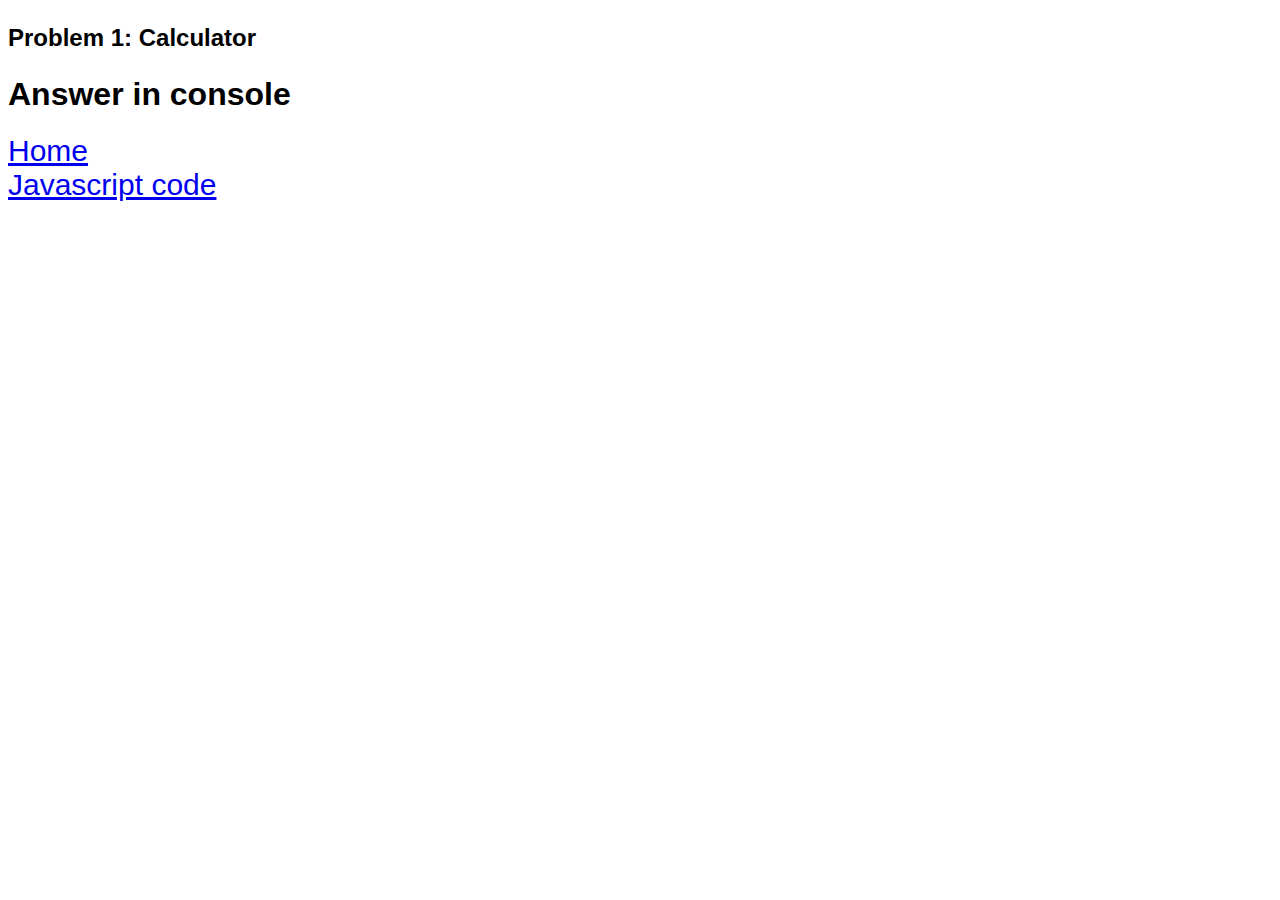
<file: html/p1.html>
<!DOCTYPE html>
<html lang="en">
<head>
    <meta charset="UTF-8">
    <meta http-equiv="X-UA-Compatible" content="IE=edge">
    <meta name="viewport" content="width=device-width, initial-scale=1.0">
    <title>Problem 1</title>
    <link rel="stylesheet" href="../css/style.css">
</head>
<body>
    <h2><P>Problem 1: Calculator</P></h2>
    <h1>Answer in console</h1>
    <a href="../index.html">Home</a>
    <br>
    <a href="../problem1.png" class="problem1">Javascript code</a>
    <script src="../js/p1.js"></script>
</body>
</html>
</file>
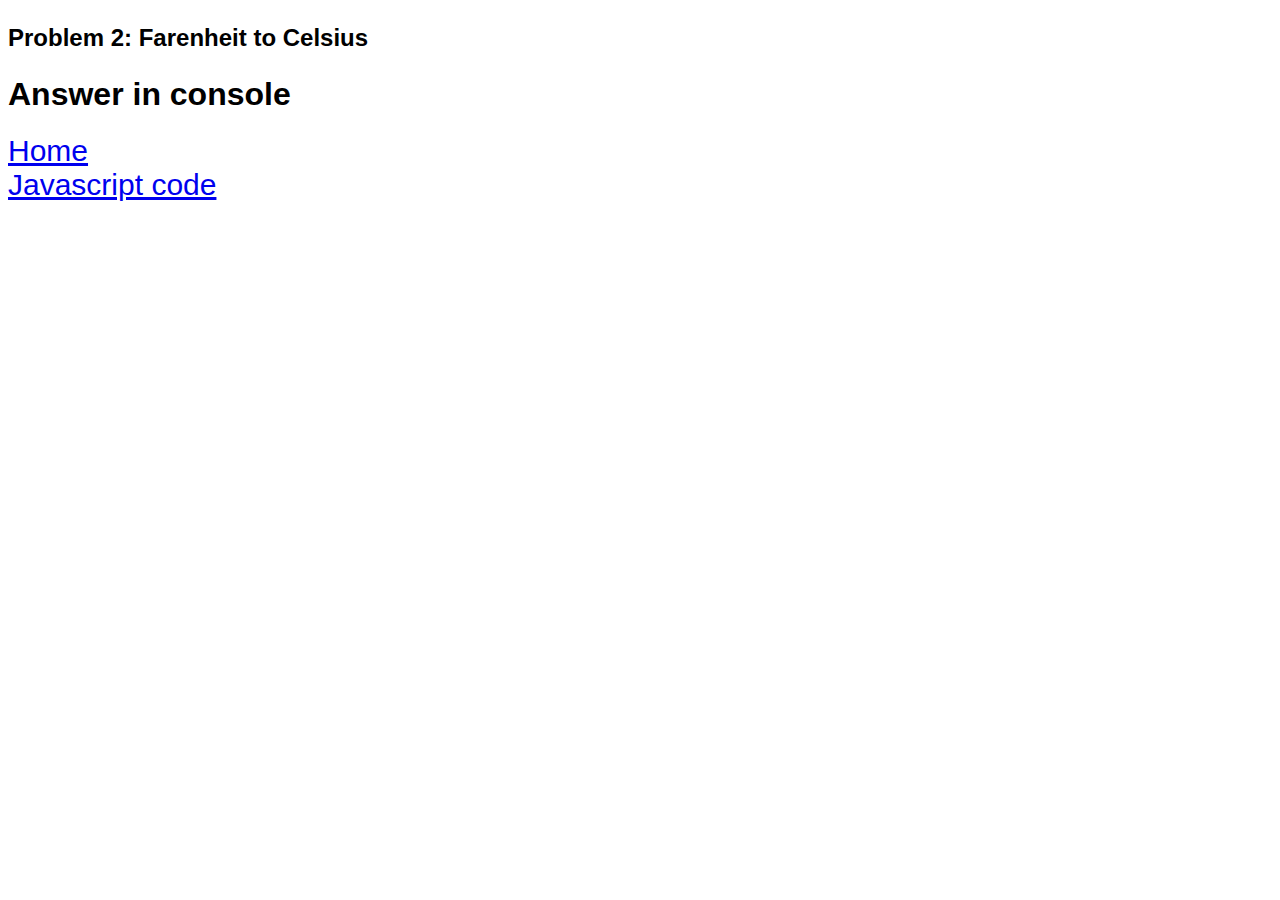
<file: html/p2.html>
<!DOCTYPE html>
<html lang="en">
<head>
    <meta charset="UTF-8">
    <meta http-equiv="X-UA-Compatible" content="IE=edge">
    <meta name="viewport" content="width=device-width, initial-scale=1.0">
    <title>Problem 2</title>
    <link rel="stylesheet" href="../css/style.css">
</head>
<body>
    <h2><P>Problem 2: Farenheit to Celsius</P></h2>
    <h1>Answer in console</h1>
    <a href="../index.html">Home</a>
    <br>
    <a href="../problem2.png" class="problem2">Javascript code</a>
    <script src="../js/p2.js"></script>
</body>
</html>
</file>
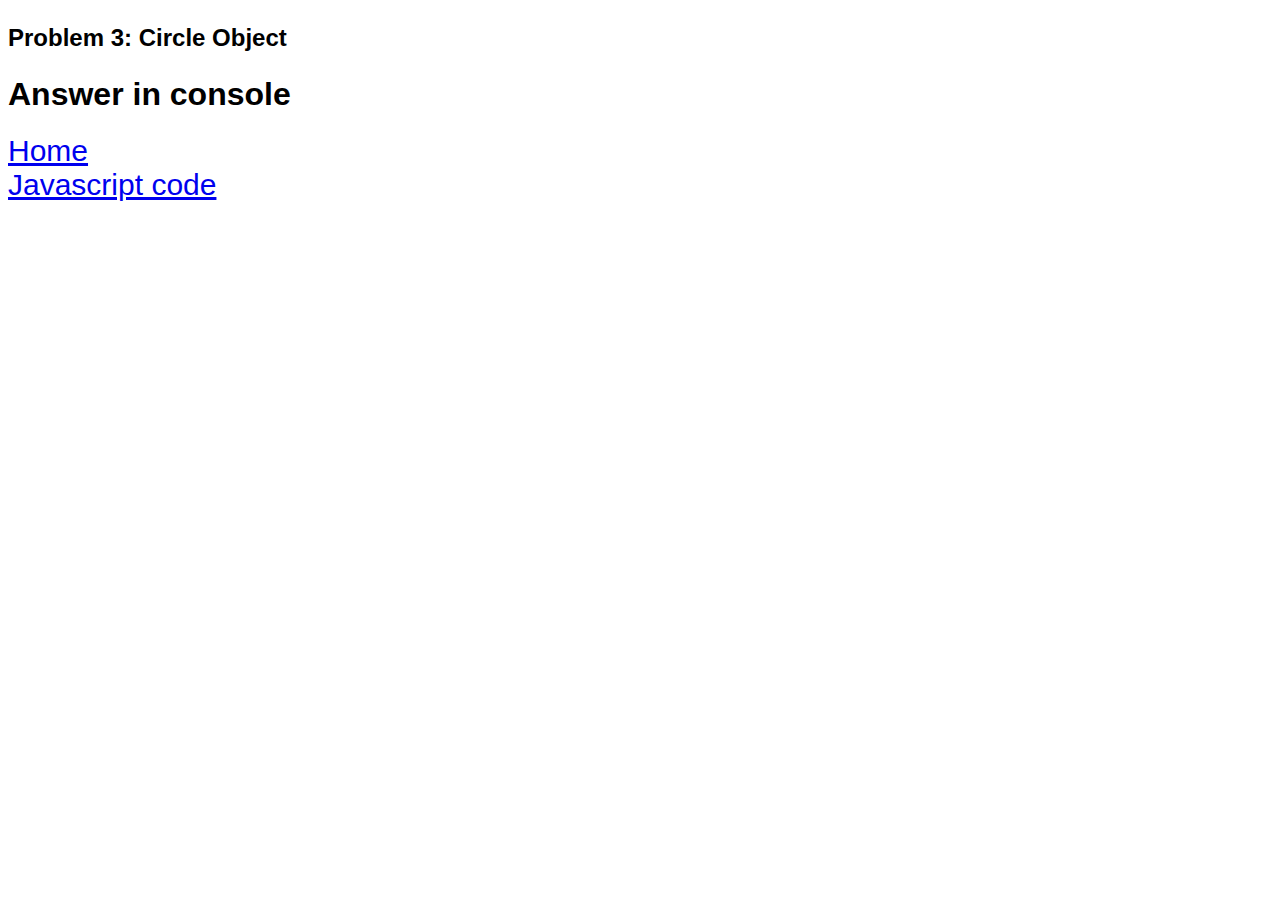
<file: html/p3.html>
<!DOCTYPE html>
<html lang="en">
<head>
    <meta charset="UTF-8">
    <meta http-equiv="X-UA-Compatible" content="IE=edge">
    <meta name="viewport" content="width=device-width, initial-scale=1.0">
    <title>Problem 3</title>
    <link rel="stylesheet" href="../css/style.css">
</head>
<body>
    <h2><P>Problem 3: Circle Object</P></h2>
    <h1>Answer in console</h1>
    <a href="../index.html">Home</a>
    <br>
    <a href="../problem3.png" class="problem3">Javascript code</a>
    <script src="../js/p3.js"></script>
</body>
</html>
</file>
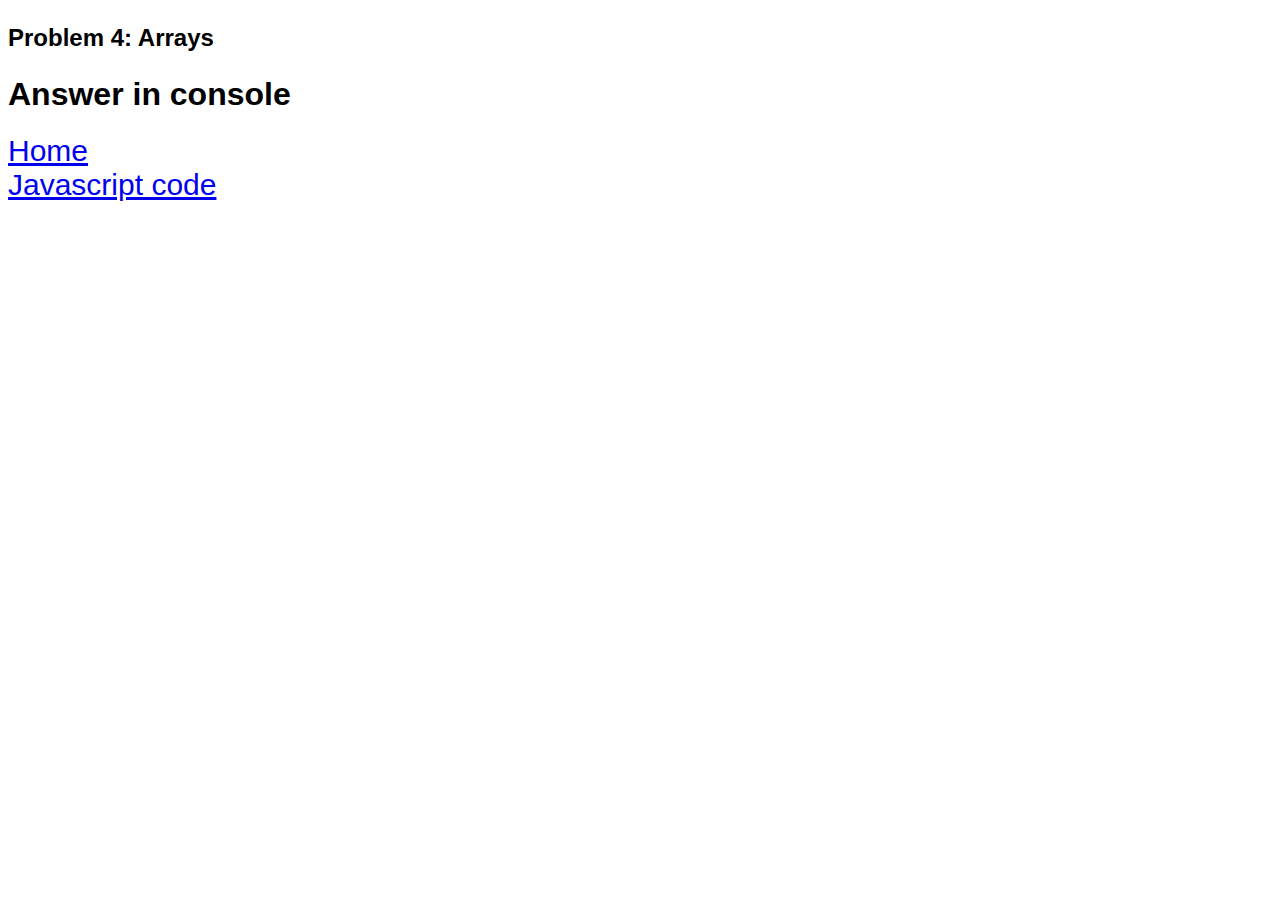
<file: html/p4.html>
<!DOCTYPE html>
<html lang="en">
<head>
    <meta charset="UTF-8">
    <meta http-equiv="X-UA-Compatible" content="IE=edge">
    <meta name="viewport" content="width=device-width, initial-scale=1.0">
    <title>Problem 4</title>
    <link rel="stylesheet" href="../css/style.css">
</head>
<body>
    <h2><P>Problem 4: Arrays</P></h2>
    <h1>Answer in console</h1>
    <a href="../index.html">Home</a>
    <br>
    <a href="../problem4.png" class="problem4">Javascript code</a>
    <script src="../js/p4.js"></script>
</body>
</html>
</file>
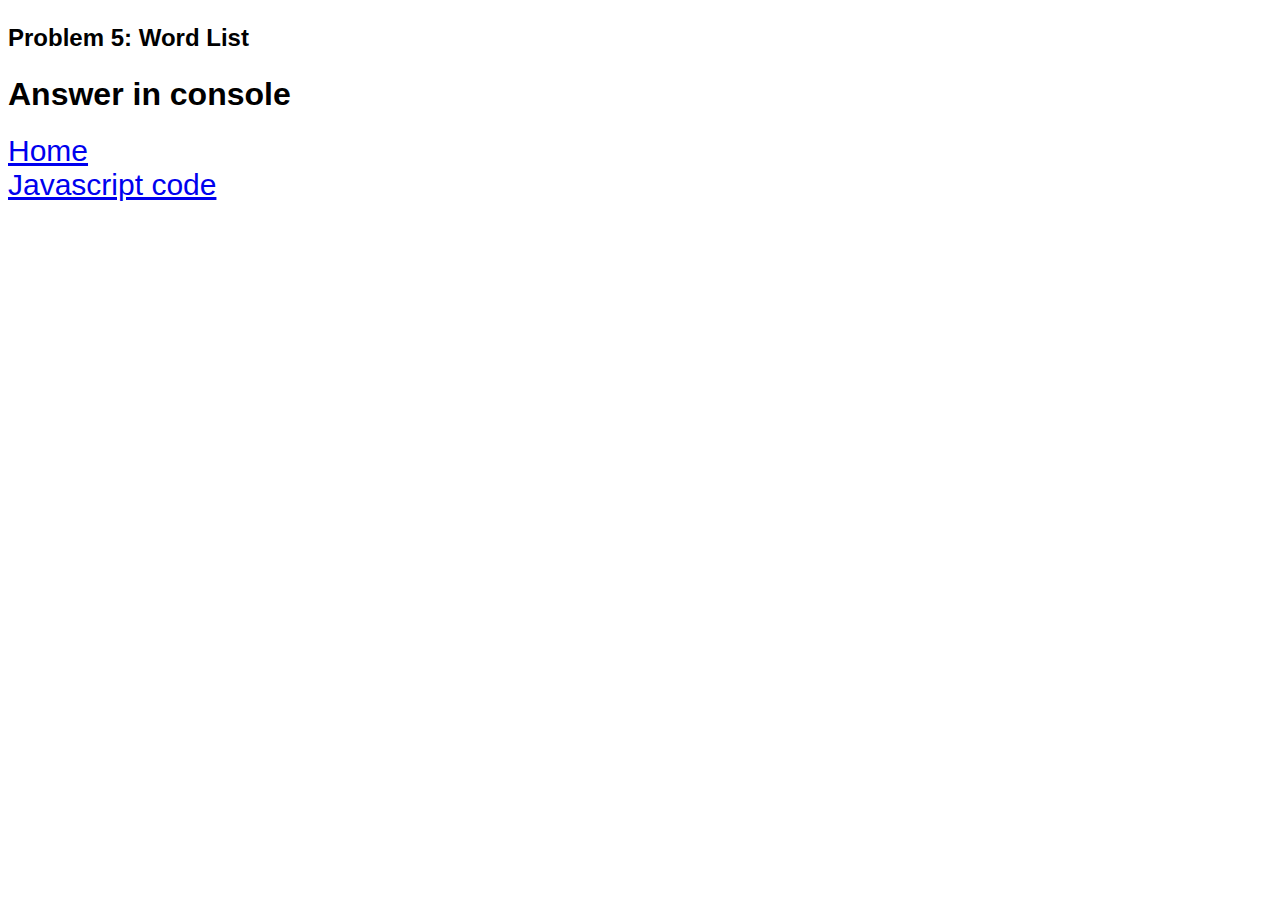
<file: html/p5.html>
<!DOCTYPE html>
<html lang="en">
<head>
    <meta charset="UTF-8">
    <meta http-equiv="X-UA-Compatible" content="IE=edge">
    <meta name="viewport" content="width=device-width, initial-scale=1.0">
    <title>Problem 5</title>
    <link rel="stylesheet" href="../css/style.css">
</head>
<body>
    <h2><P>Problem 5: Word List</P></h2>
    <h1>Answer in console</h1>
    <a href="../index.html">Home</a>
    <br>
    <a href="../problem5.png" class="problem5">Javascript code</a>
    <script src="../js/p5.js"></script>
</body>
</html>
</file>
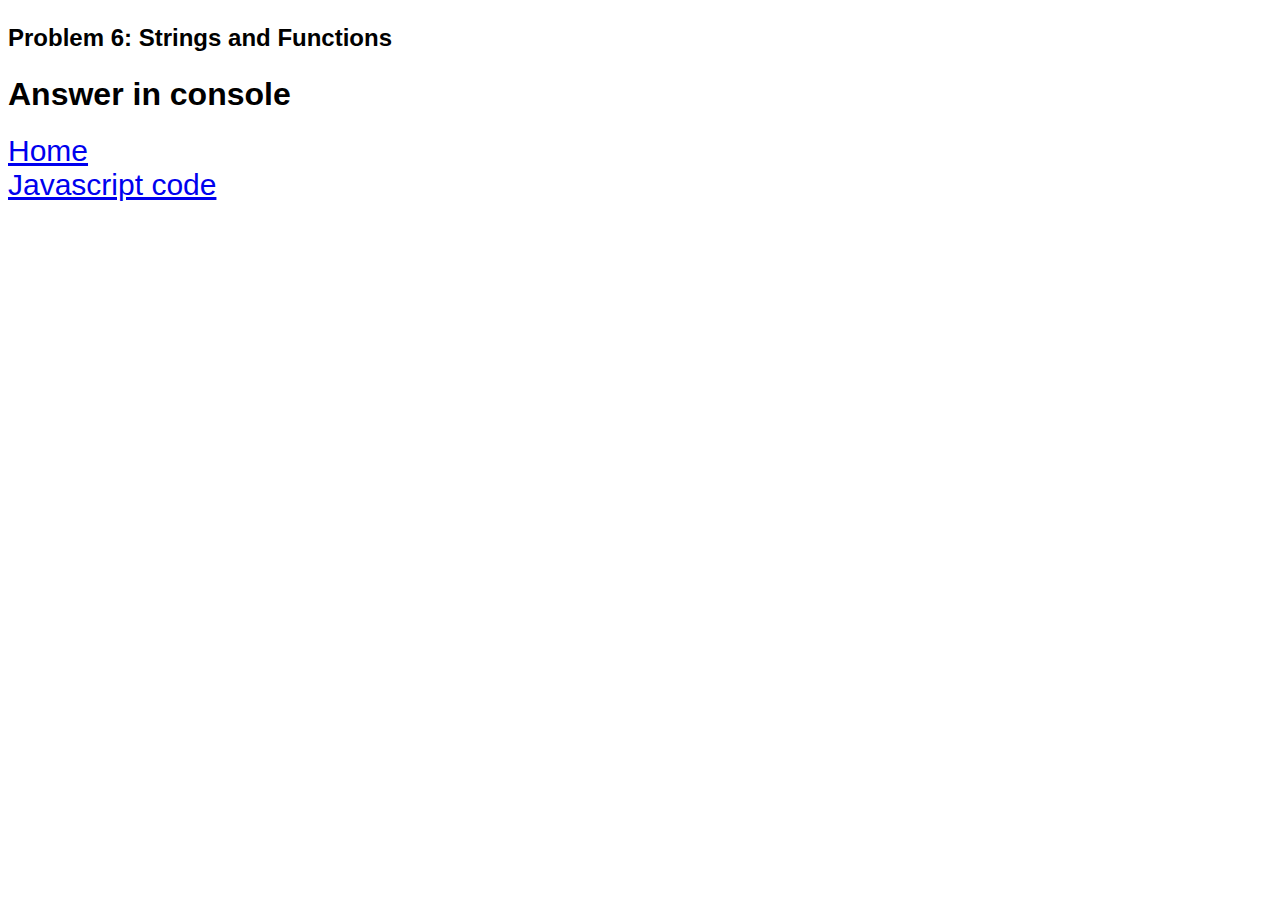
<file: html/p6.html>
<!DOCTYPE html>
<html lang="en">
<head>
    <meta charset="UTF-8">
    <meta http-equiv="X-UA-Compatible" content="IE=edge">
    <meta name="viewport" content="width=device-width, initial-scale=1.0">
    <title>Problem 6</title>
    <link rel="stylesheet" href="../css/style.css">
</head>
<body>
    <h2><P>Problem 6: Strings and Functions</P></h2>
    <h1>Answer in console</h1>
    <a href="../index.html">Home</a>
    <br>
    <a href="../problem6.png" class="problem6">Javascript code</a>
    <script src="../js/p6.js"></script>
</body>
</html>
</file>
<file: css/style.css>
*{
font-family: 'Gill Sans', 'Gill Sans MT', Calibri, 'Trebuchet MS', sans-serif;
}
a{
    font-size: 30px;
}
a.problem1:hover {
    position: relative;
}
a.problem1:hover:after {
    content: url(../problem1.png); 
    display: block;
    position: absolute;
    left: 30px; 
    top: 0px; 
}
a.problem1{
    font-size: 30px;
}
a.problem2:hover {
    position: relative;
}
a.problem2:hover:after {
    content: url(../problem2.png); 
    display: block;
    position: absolute;
    left: 30px; 
    top: 0px; 
}
a.problem2{
    font-size: 30px;
}
a.problem3:hover {
    position: relative;
}
a.problem3:hover:after {
    content: url(../problem3.png); 
    display: block;
    position: absolute;
    left: 30px; 
    top: 0px; 
}
a.problem3{
    font-size: 30px;
}
a.problem4:hover {
    position: relative;
}
a.problem4:hover:after {
    content: url(../problem4.png); 
    display: block;
    position: absolute;
    left: 30px; 
    top: 0px; 
}
a.problem4{
    font-size: 30px;
}
a.problem5:hover {
    position: relative;
}
a.problem5:hover:after {
    content: url(../problem5.png); 
    display: block;
    position: absolute;
    left: 30px; 
    top: 0px; 
}
a.problem5{
    font-size: 30px;
}
a.problem6:hover {
    position: relative;
}
a.problem6:hover:after {
    content: url(../problem6.png); 
    display: block;
    position: absolute;
    left: 30px; 
    top: 0px; 
}
a.problem6{
    font-size: 30px;
}
a.problem7:hover {
    position: relative;
}
a.problem7:hover:after {
    content: url(../problem7.png); 
    display: block;
    position: absolute;
    left: 30px; 
    top: 0px; 
}
a.problem7{
    font-size: 30px;
}
</file>
